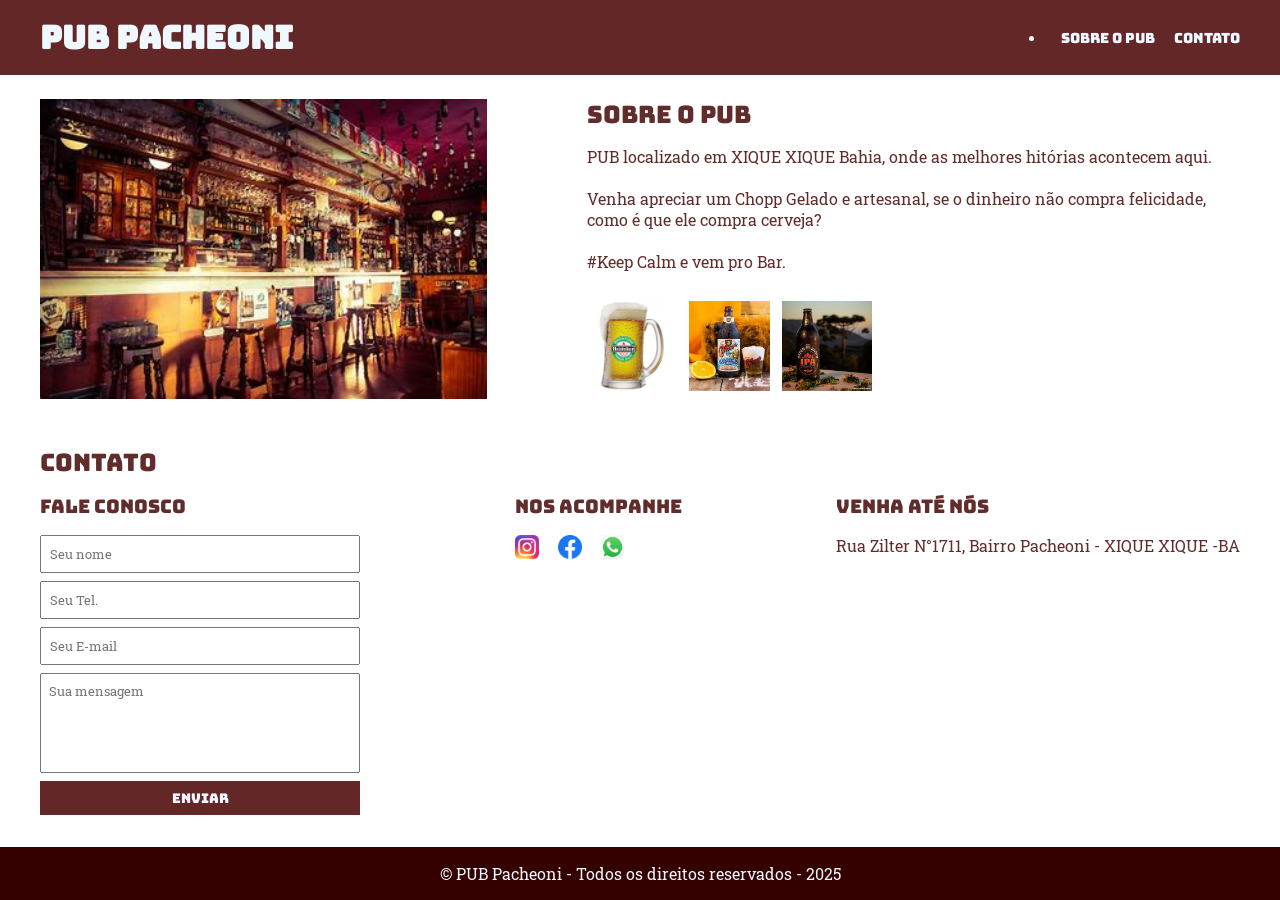
<file: index.html>
<!DOCTYPE html>
<html lang="pt=br">
<head>
    <meta charset="UTF-8">
    <meta name="viewport" content="width=device-width, initial-scale=1.0">
    <title>PUB Pacheoni</title>
    <link rel="stylesheet" href="./main.css">
    <link rel="preconnect" href="https://fonts.googleapis.com">
    <link rel="preconnect" href="https://fonts.gstatic.com" crossorigin>
    <link href="https://fonts.googleapis.com/css2?family=Bungee&family=Roboto+Slab:wght@100..900&display=swap" rel="stylesheet">

</head>
<body>
    <header>
        <div class="container">
            <h1>PUB Pacheoni</h1>
            <nav>  
                <ul>
                    <li>
                    <a href="#about">Sobre o PUB</a>
                    <a href="#contact">Contato</a>
                </li>
            </ul>
            </nav>
        </div>
    </header>
    <section id="about">
        <div class="container">
            <img class="store-front" src="./PUB.jpg" alt="Foto do PUB" />
            <div>
                <h2>Sobre o PUB</h2>
                <p>
                    PUB localizado em XIQUE XIQUE Bahia, onde as melhores hitórias acontecem aqui.<br /><br />
                    Venha apreciar um Chopp Gelado e artesanal, se o dinheiro não compra felicidade, como é que ele compra cerveja?<br /><br />#Keep Calm e vem pro Bar.<br /><br />
                <ul class="brands-list">
                    <li><img src="./heineken.jpg" alt="Heineken" /></li>
                    <li><img src="./colorado.jpeg" alt="Colorado" /></li>
                    <li><img src="./baden baden.jpeg" alt="Baden Baden" /></li>
                </ul>
            </div> 
        </div>
    </section>
    <section id="contact">
        <div class="container">
            <h2>Contato</h2>
            <div class="contact-methods">
                <div>
                    <h3>Fale Conosco</h3>
                    <form>
                        <input type="text" placeholder="Seu nome" required />
                        <input type="tel" placeholder="Seu Tel." required />
                        <input type="email" placeholder="Seu E-mail" required />
                        <textarea placeholder="Sua mensagem" required></textarea>
                        <button type="submit">Enviar</button>
                    </form>
                </div>
                <div>
                    <h3>Nos Acompanhe</h3>
                    <ul class="social-links">
                        <li>
                            <a href="https://www.instagram.com/zilterpacheoni_/" title="Siga-nos no Instagram">
                                <img src="./instagram.png" alt="Logo do instagram">
                            </a>
                        </li>
                        <li>
                            <a href="https://www.facebook.com/zilter.junior.1/" title="Siga-nos no Facebook">
                                <img src="./facebook.png" alt="Logo do Facebook">
                            </a>
                        </li>
                        <li>
                            <a href="https://wa.me/qr/OCX56NREBHALO1" title="Mande uma mensagem no WhatsAPP">
                                <img src="./whatssapp.png" alt="Logo do WhatsAPP">
                            </a>
                        </li>
                    </ul>
                </div>
                <div>
                    <h3>Venha até nós</h3>
                    <p>
                        Rua Zilter N°1711, Bairro Pacheoni - XIQUE XIQUE -BA
                    </p>
                </div>
            </div>
        </div>
    </section>
    <footer>
        <div class="container">
            <p>
                &copy; PUB Pacheoni - Todos os direitos reservados - 2025
            </p>
        </div>
    </footer>
</body>
</html>
</file>
<file: main.css>
*{
    margin: 0;
    padding: 0;
    box-sizing: border-box;
}
header,
section h2,
section h3,
form button{
    font-family: "Bungee", serif;
    font-weight: normal;
}
body, input, textarea{
    font-family: "Roboto Slab", serif;
}

header{
    padding: 16px 0;
    background-color: rgb(100, 39, 39);
    color:aliceblue
}

header nav li{
    margin-left: 16px;
    font-size: 14px;
}
header nav li a{
    color: aliceblue;
    text-decoration: none;
    margin-left: 16px;
}
.container {
    max-width: 1200px;
    width: 100%;
    margin: 0 auto;
}
header .container,
section .container{
    display: flex;
    align-items: center;
    justify-content: space-between;
}
.brands-list img{
    height: 90px;
}

.brands-list li{
    display: inline;
    margin-right: 8px;
}

section .container{
    align-items: flex-start;
}
section{
    padding: 24px 0;
}
section h2{
    margin-bottom: 16px;
}
section{
    color: rgb(97, 44, 44);
}
section p{
    margin-bottom: 8px;
}

.store-front {
    margin-right: 100px;
    height: 300px;
}

.social-links img{
    height: 24px;
}
#contact .container{
    display: block;
}
.contact-methods{
    display: flex;
    justify-content: space-between;
}
form input,
form textarea,
form button{
    display: block;
    width: 320px;
    margin-bottom: 8px;
    padding: 8px;
}

form textarea{
    resize: none;
    height: 100px;
}

.social-links li{
    display: inline;
    margin-right: 15px;
}

.social-links li a{
    text-decoration: none;
}
section h3{
    margin-bottom: 16px;
}
form button{
    background-color: rgb(100, 39, 39);
    color: aliceblue;
    border: none;
    cursor: pointer;
}
form button:hover{
    background-color: rgb(154, 58, 58);
}
input:focus, textarea:focus{
    outline-color: rgb(53, 0, 0);
}

footer{
    text-align: center;
    background-color: rgb(53, 0, 0);
    color:aliceblue;
    padding: 16px 0;
}
</file>
